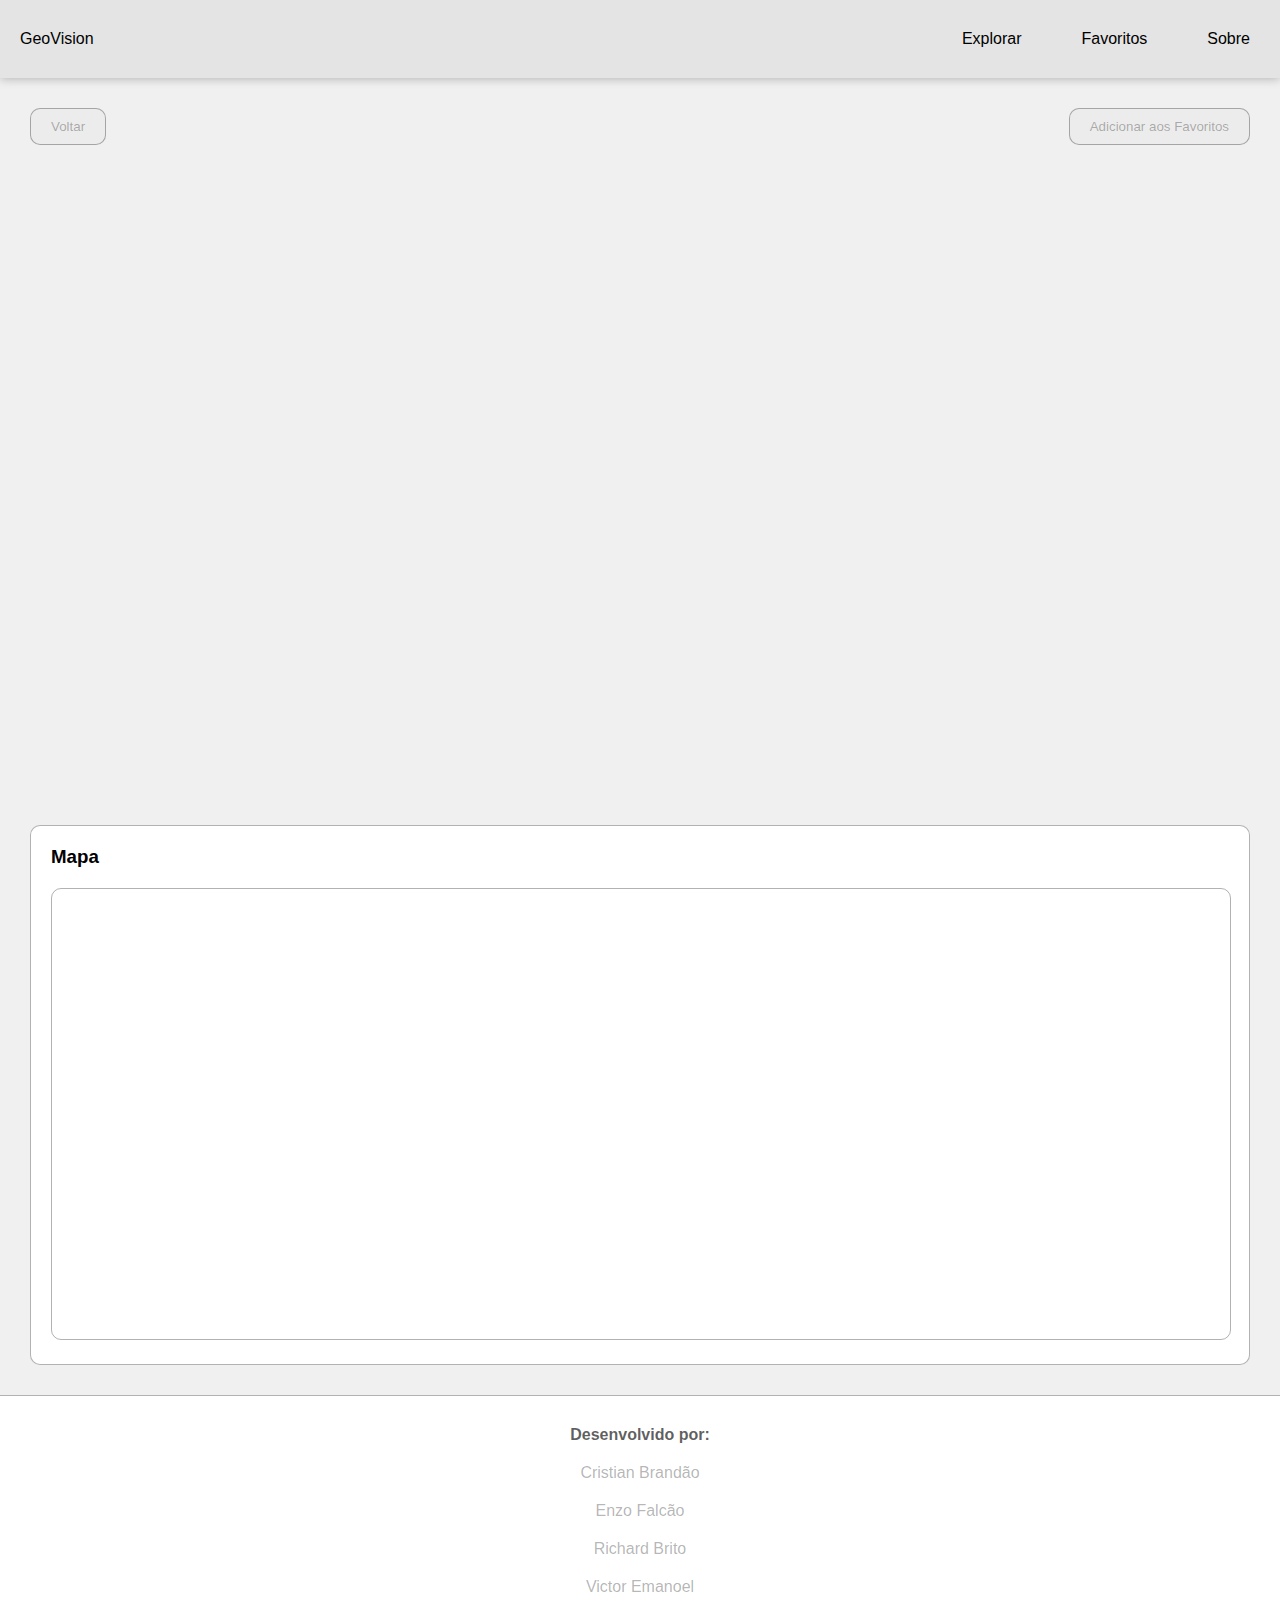
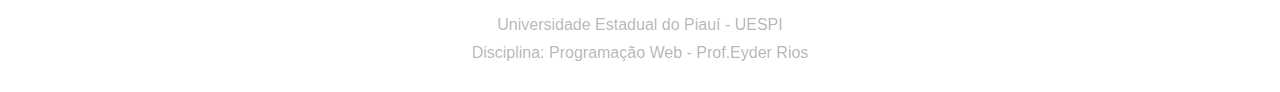
<file: public/detailsPage.html>
<!DOCTYPE html>
<html lang="pt-br">
<head>
    <meta charset="UTF-8">
    <meta name="viewport" content="width=device-width, initial-scale=1.0">
    <title>Detalhes do País</title>
    <link rel="stylesheet" href="./../styles/stylesGeneral.css">
    <link rel="stylesheet" href="./../styles/detailsPageStyles.css">
    <link rel="stylesheet" href="./../styles/mediaQueryDetailsPage.css">
    <link rel="stylesheet" href="../styles/mediaQueryGeneral.css">
</head>
<body>
    <header>
        <div class="container-header">
            <div class="logo">
                <p class="text-logo">GeoVision</p>
            </div>
            <nav>
                <ul>
                    <li><a href="index.html">Explorar</a></li>
                    <li><a href="favoritesPage.html">Favoritos</a></li>
                    <li><a href="aboutPage.html">Sobre</a></li>
                </ul>
            </nav>
        </div>
    </header>
    <main id="main">
        <div id="buttons">
            <button class="buttons-details">
                <a href="index.html">Voltar</a>
            </button>
            <button class="buttons-details" id="favorite-country">
                <a id="favorite-button" href="#">Adicionar aos Favoritos</a>
            </button>
        </div>
        <div id="container-main">

        </div>
        <div class="div-info">
            <div class="title-one-info">
                <h3>Mapa</h3>
            </div>
            <iframe src="https://www.openstreetmap.org/export/embed.html?bbox=-55,-10,-55,-10&layer=mapnik" frameborder="0" width="100%" height="450" id="iframe"></iframe>
        </div>
    </main>
    <footer>
        <div class="container-footer">
            <h6>Desenvolvido por:</h6>
            <ul>
                <li>Cristian Brandão</li>
                <li>Enzo Falcão</li>
                <li>Richard Brito</li>
                <li>Victor Emanoel</li>
            </ul>
            <p>Universidade Estadual do Piauí - UESPI</p>
            <p>Disciplina: Programação Web - Prof.Eyder Rios</p>
        </div>
    </footer>
    <script src="./../src/detailsPageScripts.js" type="module"></script>
</body>
</html>
</file>
<file: styles/stylesGeneral.css>
* {
  padding: 0;
  margin: 0;
}

:root {
  --principal-color: rgb(255, 255, 255);
  --text-primary-color: black;
  --text-secundary-color: rgba(0, 0, 0, 0.6);
  --border-color: rgba(0, 0, 0, 0.3);
}

body {
  font-family: Arial, Helvetica, sans-serif;
  background-color: rgb(240, 240, 240);
}

header {
  display: flex;
  justify-content: space-between;
  max-width: 100%;
  background-color: rgba(128, 128, 128, 0.103);
  padding: 20px;
  align-items: center;
  box-shadow: 0px 0px 10px var(--border-color);
}

a {
  text-decoration: none;
  color: black;
  cursor: pointer;
}

.logo {
  margin-left: 20px;
  margin-bottom: 50px;
  margin-top: 20px;
}

.container-header {
  width: 100%;
  height: 100%;
  display: flex;
  flex-direction: column;
  justify-content: center;
  align-items: center;
  max-width: 1400px;
  margin: auto;
}

nav a {
  text-decoration: none;
  color: var(--text-primary-color);
  padding: 10px;
  border-radius: 5px;
}

nav a:hover {
  background-color: rgba(134, 227, 246, 0.5);
}

nav ul {
  list-style: none;
  display: flex;
  gap: 40px;
}

#big-card {
  background-color: var(--principal-color);
  margin: 20px;
  margin-top: 40px;
  padding: 50px;
  border: 1px solid var(--border-color);
  border-radius: 10px;
  font-size: 1.1rem;
}

#search-countries {
  display: flex;
  flex-direction: column;
  align-items: center;
}

#search-countries input {
  width: 80%;
  background-color: var(--principal-color);
  padding: 12px 10px;
  border: 1px solid var(--border-color);
  border-radius: 10px;
  margin-top: 20px;
}

#container-countries {
  margin: 30px;
}

#general-container {
  width: 100%;
  max-width: 1400px;
}

#container-main {
  width: 100%;
}

#countries-total-text {
  margin-left: 20px;
  color: var(--text-secundary-color);
}

#title-section {
  margin: 30px;
  display: flex;
  justify-content: center;
  margin-bottom: 50px;
}

.country-card img {
  width: 100%;
  height: 180px;
  border-radius: 10px 10px 0px 0px;
  object-fit: cover;
}

.legend-country {
  margin: 20px;
  padding-bottom: 20px;
}

.container-infos-card {
  display: flex;
  flex-direction: column;
  color: var(--text-secundary-color);
}

.country-card {
  background-color: var(--principal-color);
  border: 1px solid var(--border-color);
  border-radius: 10px;
  padding: 0px;
  margin-bottom: 30px;
  width: 100%;
  transition: transform 0.3s ease, box-shadow 0.3s ease;
}

.country-card:hover {
  transform: translateY(-8px) scale(1.03);
  box-shadow: 0px 12px 24px rgba(0, 0, 0, 0.18);
  cursor: pointer;
}

.country-name {
  font-size: 1.2rem;
  font-weight: 600;
  margin-bottom: 10px;
}

.container-searchbar {
  display: flex;
  flex-direction: column;
  align-items: center;
  justify-content: center;
  width: 100%;
  margin-bottom: 20px;
  padding-top: 10px;
  padding-bottom: 10px;
}

.filters-continent {
  display: flex;
  gap: 10px;
  flex-wrap: wrap;
  margin-top: 15px;
  justify-content: center;
}

.continent-box {
  background-color: rgb(243, 243, 243);
  padding: 8px;
  border-radius: 8px;
  font-size: 0.9rem;
  border: 1px solid rgba(0, 0, 0, 0.39);
}

.continent-box:hover {
  background-color: var(--principal-color);
  cursor: pointer;
}

#active {
  background-color: var(--principal-color);
  font-weight: bold;
}

#active-menu {
  background-color: var(--principal-color);
  font-weight: bold;
  border: 1px solid var(--border-color);
}

footer {
  display: flex;
  justify-content: center;
  padding: 30px 0px;
  border-top: 1px solid var(--border-color);
  background-color: var(--principal-color);
}

.container-footer {
  display: flex;
  flex-direction: column;
  text-align: center;
  gap: 10px;
  color: var(--border-color);
}

.container-footer ul {
  display: flex;
  flex-direction: column;
  list-style: none;
  gap: 20px;
  margin: 10px 0px;
}

.container-footer h6 {
  font-size: 1rem;
  color: rgba(0, 0, 0, 0.637);
}

#container-main {
  min-height: 650px;
}

.header {
    display: flex;
    align-items: center;
    gap: 12px;
    padding: 20px;
}

.icon-box {
    width: 48px;
    height: 48px;
    border-radius: 12px;
    display: flex;
    justify-content: center;
    align-items: center;

    background: linear-gradient(135deg, #1ba1e2, #2ecc71);
    color: white;
    font-size: 26px;
}

.title {
    font-size: 26px;
    font-weight: 600;

    background: linear-gradient(135deg, #1ba1e2, #2ecc71);
    -webkit-background-clip: text;
    -webkit-text-fill-color: transparent;
}
</file>
<file: styles/detailsPageStyles.css>
@import url("./stylesGeneral.css");

.buttons-details {
  padding: 10px 0px;
  border-radius: 10px;
  background-color: rgb(236, 236, 236);
  border: 1px solid var(--border-color);
}

.buttons-details:hover {
  background-color: var(--principal-color);
}

.buttons-details a {
  text-decoration: none;
  font-family: Arial, Helvetica, sans-serif;
  color: var(--border-color);
  padding: 10px 20px;
}

#buttons {
  display: flex;
  margin: 30px;
  justify-content: space-between;
}

.flag-contrie {
  display: flex;
  justify-content: center;
  height: 230px;
  margin: 30px;
  margin-top: 0px;
  border-radius: 10px;
}

.flag-contrie img {
  width: 100%;
  border-radius: 10px;
  object-fit: cover;
}

.div-info {
  background-color: var(--principal-color);
  border: 1px solid var(--border-color);
  margin: 0px 30px;
  margin-bottom: 30px;
  padding: 20px;
  border-radius: 10px;
}

.info-title h1 {
  font-size: 1.8rem;
  text-align: center;
}

.info-title p {
  text-align: center;
  margin-top: 5px;
  color: rgba(0, 0, 0, 0.63);
}

.value-info {
  font-weight: bold;
}

.container-more-info {
  display: grid;
  grid-template-columns: repeat(2, 1fr);
  gap: 10px;
  margin-top: 30px;
}

.title-one-info {
  margin-bottom: 20px;
}

#iframe {
  border: 1px solid var(--border-color);
  border-radius: 10px;
}

.language > strong {
  background-color: rgba(255, 255, 255, 0.473);
  padding: 5px;
  font-weight: 500;
  color: var(--text-primary-color);
  border-radius: 10px;
}
</file>
<file: styles/mediaQueryDetailsPage.css>
@media (min-width: 1024px) {
  #container-main {
    display: grid;
    grid-template-columns: repeat(2, 1fr);
    gap: 20px;
  }

  .div-info {
    min-height: 69px;
  }
}
</file>
<file: styles/mediaQueryGeneral.css>
@media (min-width: 7700px) {
  #container-contries {
    display: grid;
    grid-template-columns: repeat(2, 1fr);
    gap: 20px;
  }
}

@media (min-width: 1024px) {
  #container-contries {
    display: grid;
    grid-template-columns: repeat(3, 1fr);
    gap: 20px;
  }

  .logo {
    margin: 0px;
  }

  .container-searchbar {
    flex-direction: row;
    justify-content: space-between;
    width: 100%;
    margin-top: 20px;
  }

  #search-contries input {
    width: 400px;
    margin: 0px 20px;
  }

  .filters-continent {
    display: flex;
    gap: 10px;
    margin-top: 0px;
    padding: 0px 20px;
  }

  main {
    max-width: 1400px;
    margin: auto;
  }

  .contries-total {
    width: 100%;
    margin-bottom: 50px;
  }

  .container-header {
    flex-direction: row;
    justify-content: space-between;
    align-items: center;
    max-width: 1400px;
    margin: auto;
    padding: 10px 0px;
  }

  .flag {
    min-height: 300px;
    min-width: 500px;
  }

  #geral-infos {
    max-height: 250px;
  }
}

@media (min-width: 1200px) {
  #container-contries {
    grid-template-columns: repeat(4, 1fr);
  }
}
</file>
